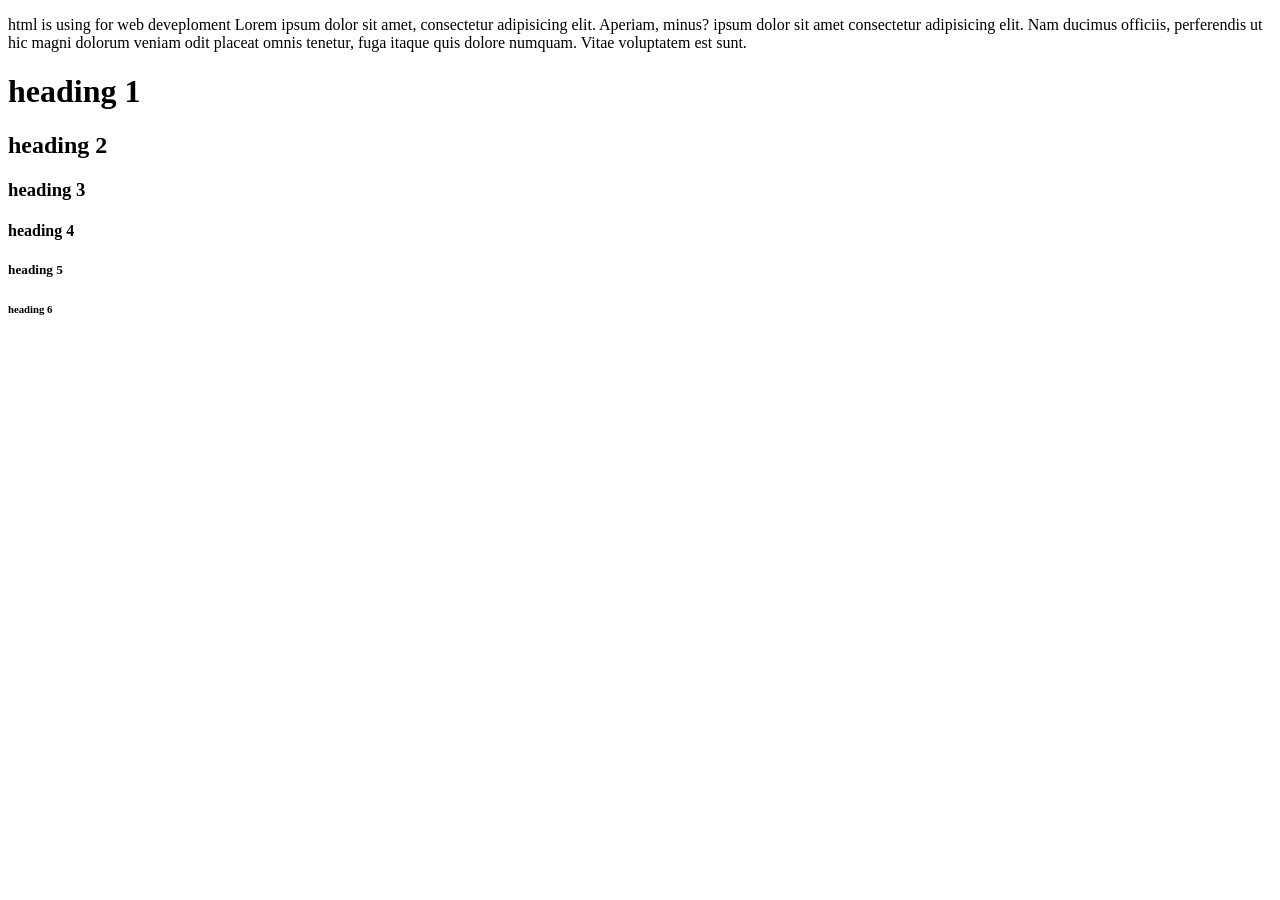
<file: index.html>
<!DOCTYPE html>
<html lang="en">
<head>
    <meta charset="UTF-8">
    <meta name="viewport" content="width=device-width, initial-scale=1.0">
    <title>Day 1</title>
</head>
<body>
    <!--lorem, lorem10 or 1000.. is used for word to paragraph
    h${Heading $}*6 to create multiple headers-->
    <p>html is using for web deveploment Lorem ipsum dolor sit amet, consectetur adipisicing elit. Aperiam, minus? ipsum dolor sit amet consectetur adipisicing elit. Nam ducimus officiis, perferendis ut hic magni dolorum veniam odit placeat omnis tenetur, fuga itaque quis dolore numquam. Vitae voluptatem est sunt.</p>
    <h1>heading 1</h1>
    <h2>heading 2</h2>
    <h3>heading 3</h3>
    <h4>heading 4</h4>
    <h5>heading 5</h5>
    <h6>heading 6</h6>
</body>
</html>
</file>
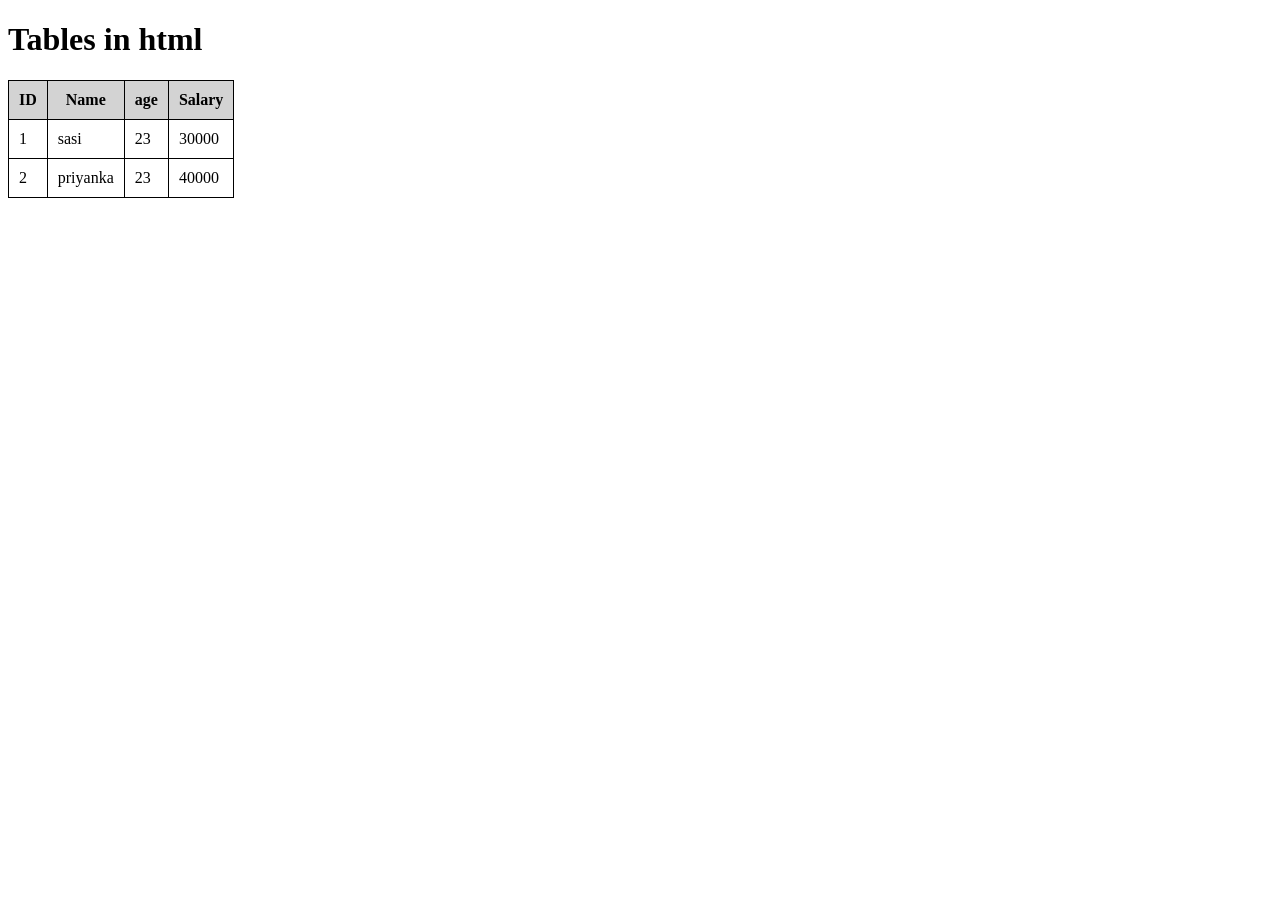
<file: Day3/index.html>
<!DOCTYPE html>
<html lang="en">
<head>
    <meta charset="UTF-8">
    <meta name="viewport" content="width=device-width, initial-scale=1.0">
    <title>Day3</title>
    <link rel="stylesheet" href="stylenew.css" />
</head>
<body>
    <h1> Tables in html</h1>
    <table>
        <tr>
            <th> ID</th>
            <th>Name</th>
            <th>age</th>
            <th>Salary</th>
        </tr>
        <tr>
            <td>1</td>
            <td>sasi</td>
            <td>23</td>
            <td>30000</td>
        </tr>
        <tr>
            <td>2</td>
            <td>priyanka</td>
            <td>23</td>
            <td>40000</td>
            
        </tr>
    </table>
    
</body>
</html>
</file>
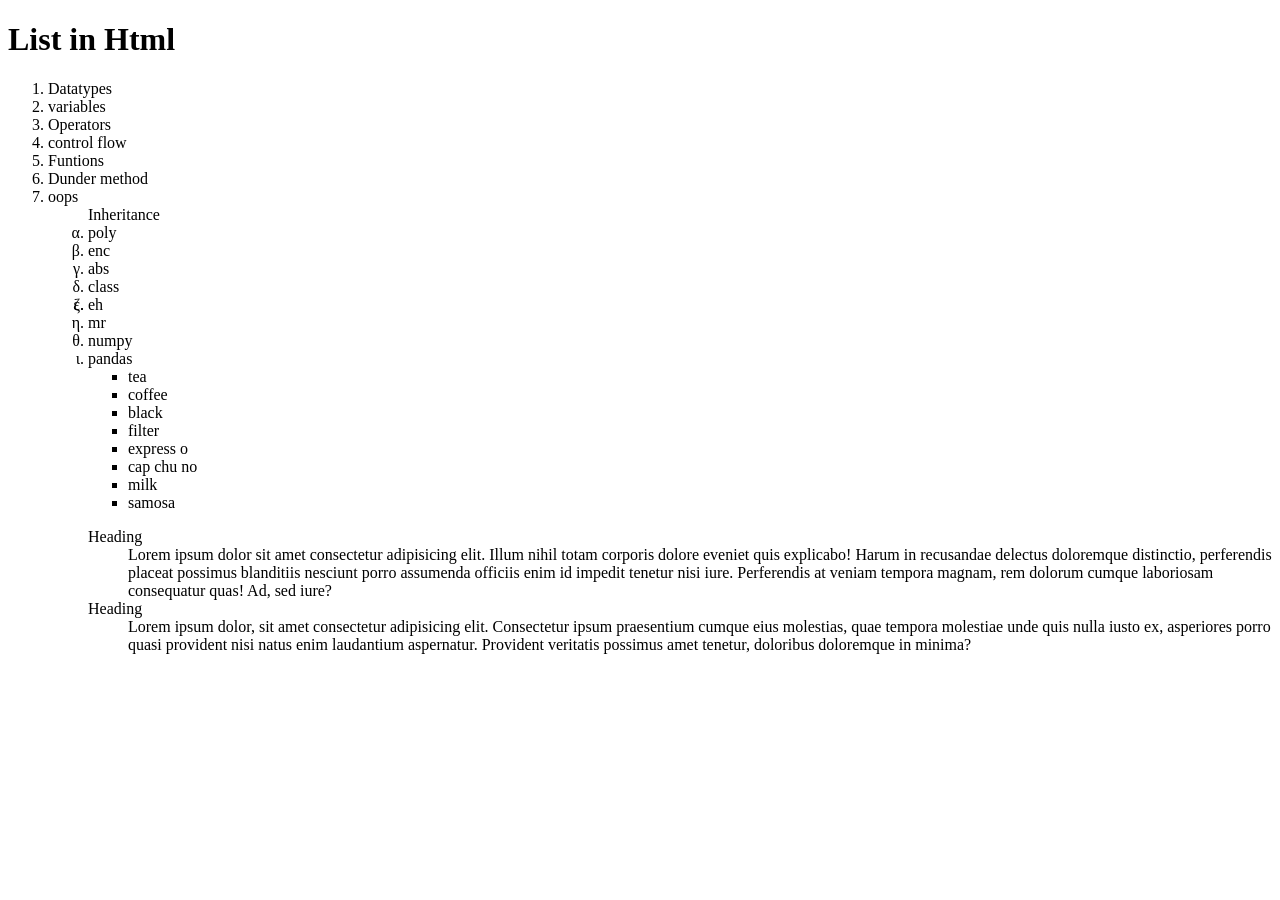
<file: Day4/index.html>
<!DOCTYPE html>
<html lang="en">
<head>
    <meta charset="UTF-8">
    <meta name="viewport" content="width=device-width, initial-scale=1.0">
    <title>Document</title>
</head>
<body>
    <h1>List in Html</h1>
    <ol>
        <li>Datatypes</li>
        <li>variables</li>
        <li>Operators</li>
        <li>control flow</li>
        <li>Funtions</li>
        <li>Dunder method</li>
        <li>oops
           <ol type="a" style="list-style-type: lower-greek;" 
               <li>Inheritance</li>
               <li>poly</li> 
               <li>enc</li>
               <li>abs</li>
               <li>class</li>  
               <li><object </li>
            </ol>
         </li>
         <li>eh</li>
         <li>mr</li>
         <li>numpy</li>
         <li>pandas</li>
    </ol>
    <ul>
        <li>tea</li>
        <li>coffee</li>
        <li>black</li>
        <li>filter</li>
        <li>express o</li>
        <li>cap chu no</li>
    
    <li>milk</li>
    <li>samosa</li>
    </ul>
    <dl>
        <dt>Heading</dt>
        <dd>Lorem ipsum dolor sit amet consectetur adipisicing elit. Illum nihil totam corporis dolore eveniet quis explicabo! Harum in recusandae delectus doloremque distinctio, perferendis placeat possimus blanditiis nesciunt porro assumenda officiis enim id impedit tenetur nisi iure. Perferendis at veniam tempora magnam, rem dolorum cumque laboriosam consequatur quas! Ad, sed iure?   </dd>
        <dt>Heading</dt>
        <dd>Lorem ipsum dolor, sit amet consectetur adipisicing elit. Consectetur ipsum praesentium cumque eius molestias, quae tempora molestiae unde quis nulla iusto ex, asperiores porro quasi provident nisi natus enim laudantium aspernatur. Provident veritatis possimus amet tenetur, doloribus doloremque in minima?</dd>
    </dl>
</body>
</html>
</file>
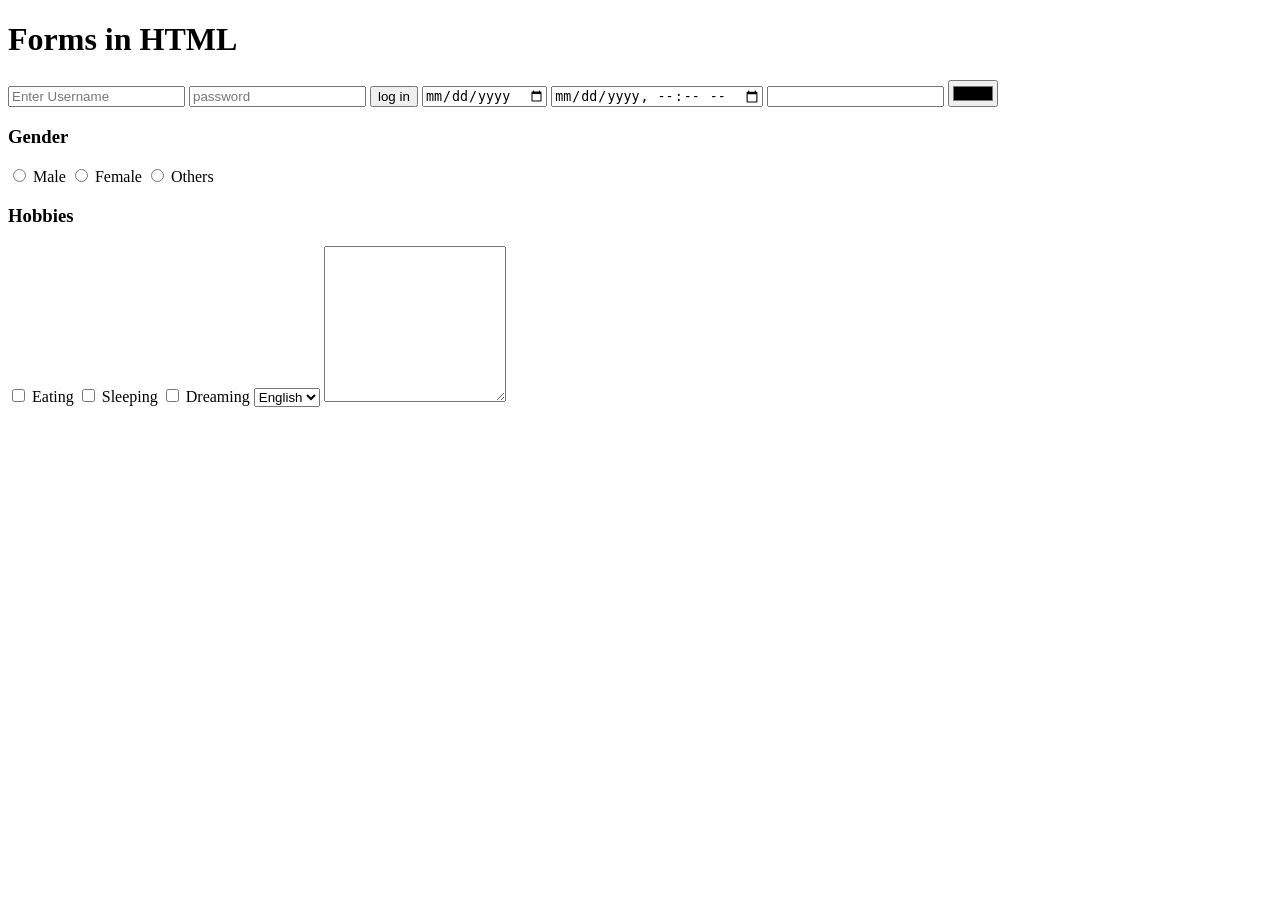
<file: Day5/index.html>
<!DOCTYPE html>
<html lang="en">
<head>
    <meta charset="UTF-8">
    <meta name="viewport" content="width=device-width, initial-scale=1.0">
    <title>Document</title>
</head>
<body>
    <h1>Forms in HTML </h1>
    <form>
        <input type="text" placeholder="Enter Username" required>
        <input type="password" placeholder="password" required>
        <input type="submit" value="log in">
        <input type="date">
        <input type="datetime-local">
        <input type="number">
        <input type="color">
        <h3>Gender</h3>

        <input type="radio" name="Gender" id="male">
        <label for="male">Male</label>

        <input type="radio" name="Gender" id="female">
        <label for="female">Female</label>

        <input type="radio" name="Gender" id="others">
        <label for="others">Others</label>

         <h3>Hobbies</h3>

        <input type="checkbox" name="Hobbies" id="eating">
        <label for="eating">Eating</label>

        <input type="checkbox" name="Hobbies" id="Sleeping">
        <label for="Sleeping">Sleeping</label>

        <input type="checkbox" name="Hobbies" id="dreaming">
        <label for="dreaming">Dreaming</label>

        <select name="" id="">
            <option value="">English</option>
            <option value="">Telugu</option>

        </select>
        <textarea name="" id="" rows="10" cols="20"></textarea>
        
    </form>


</body>
</html>
</file>
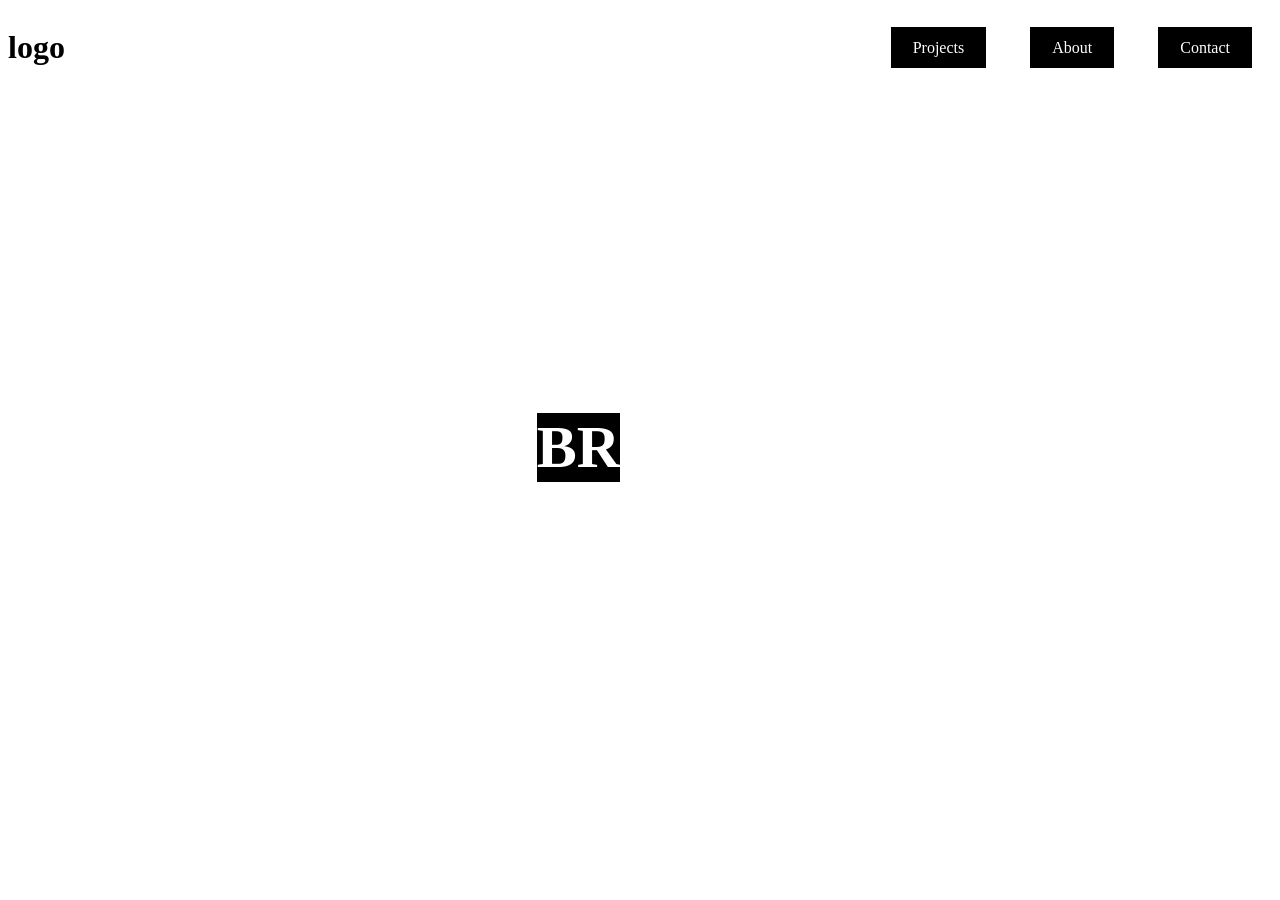
<file: Day6/index.html>
<!DOCTYPE html>
<html lang="en">
<head>
    <meta charset="UTF-8">
    <meta name="viewport" content="width=device-width, initial-scale=1.0">
    <title>Day6</title>
    <link rel="stylesheet" href="style.css" />
</head>
<body>
    <div class="navbar">
        <h1>logo</h1>
        <div>
            <a href="">Projects</a>
            <a href="">About</a>
            <a href="">Contact</a>
        </div>
    </div>

    <div class="hero">
        <h1>BR</h1>
        <div>
            <a href="">Architects</a>
        </div>
    </div>
</body>
</html>
</file>
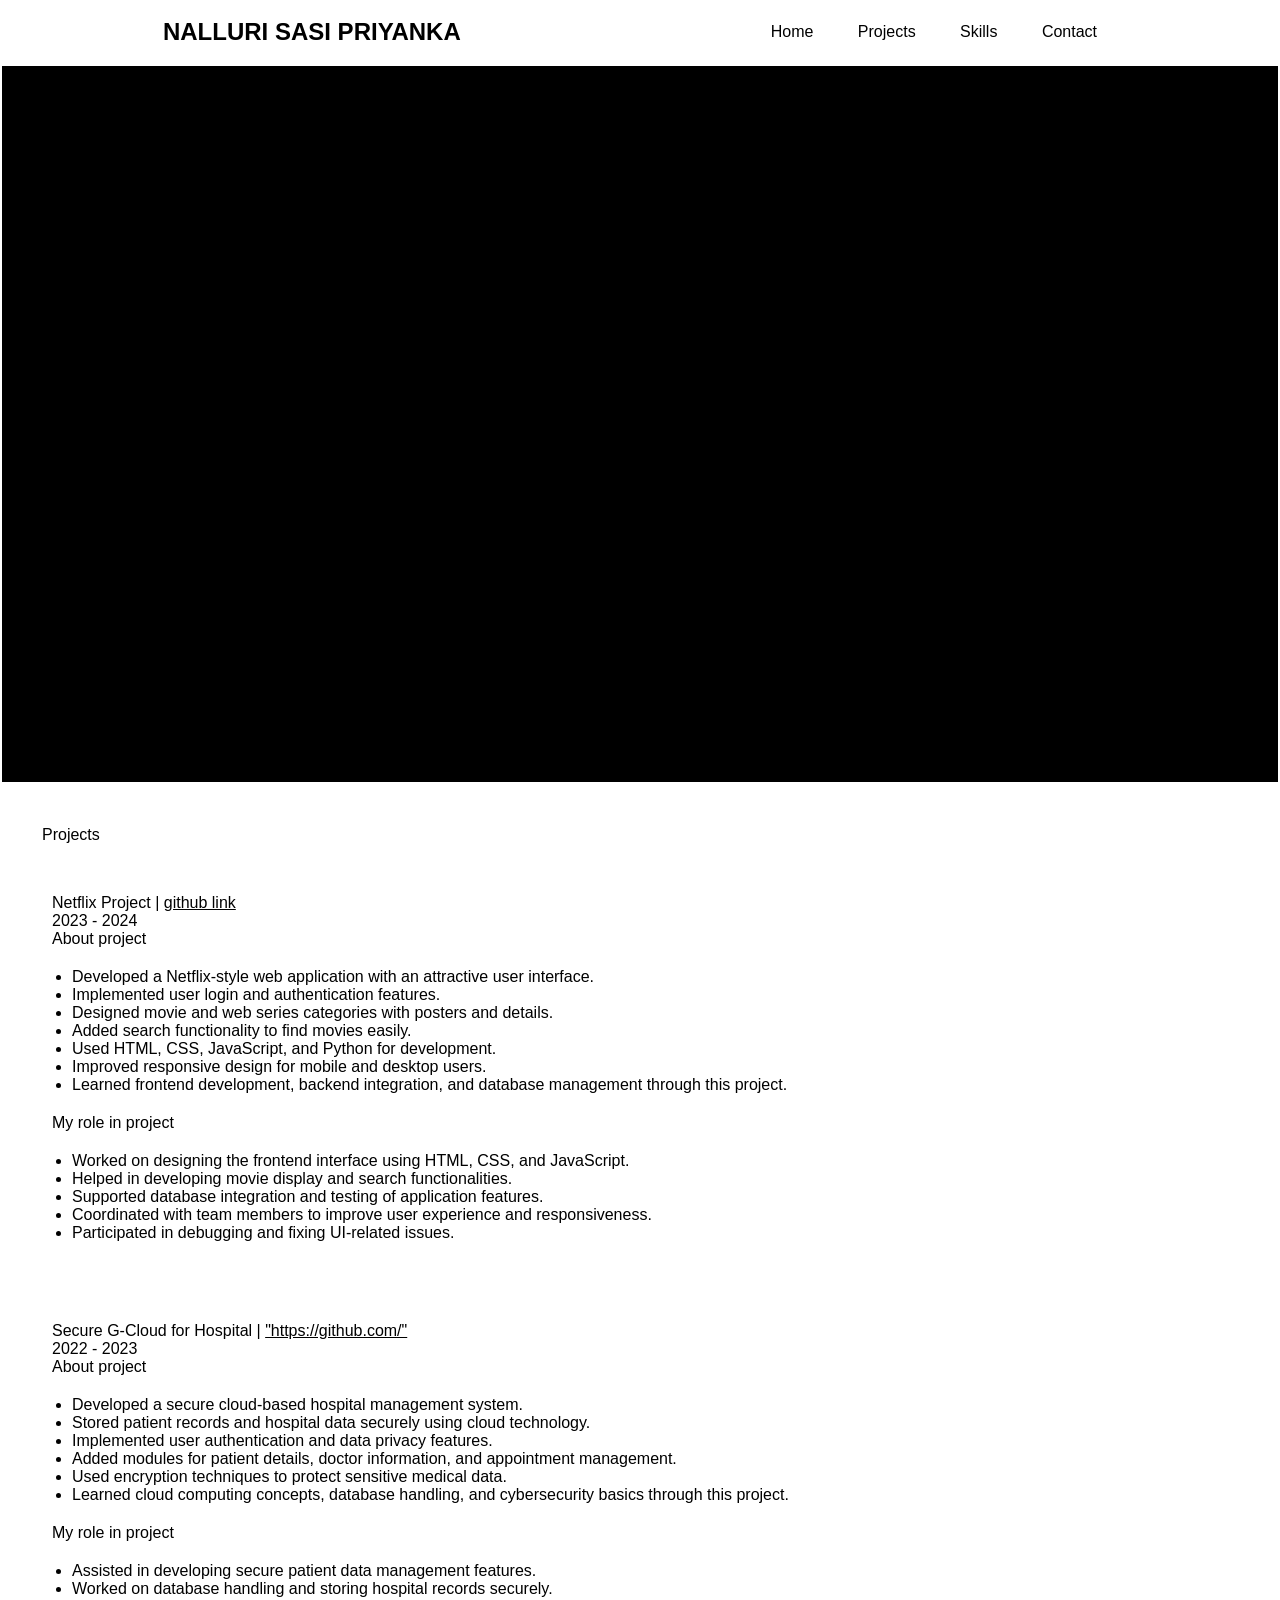
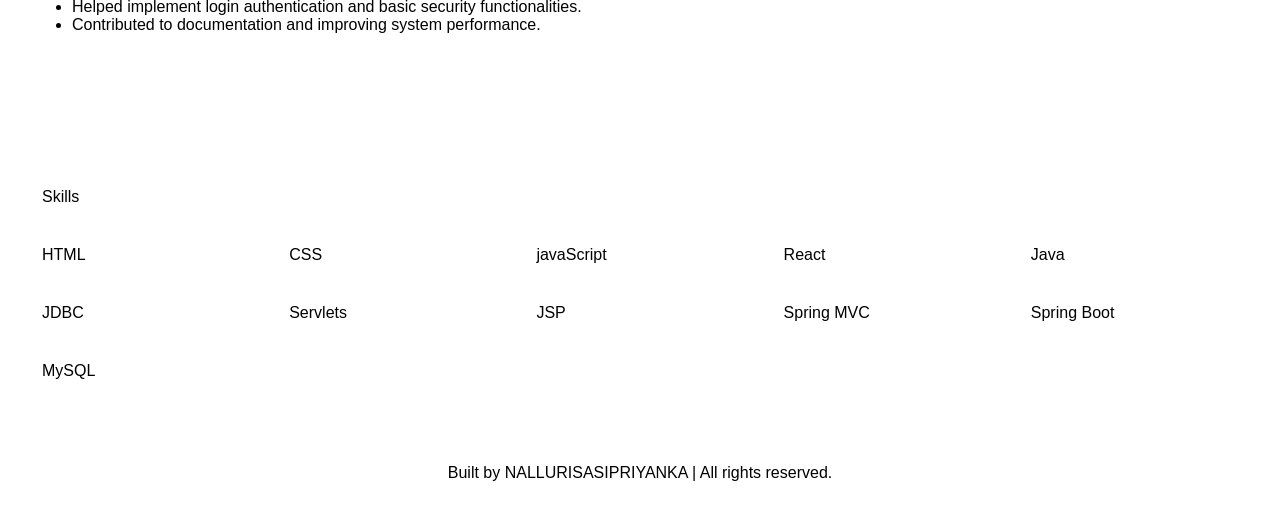
<file: Day8/index.html>
<!DOCTYPE html>
<html lang="en">
<head>
    <meta charset="UTF-8">
    <meta name="viewport" content="width=device-width, initial-scale=1.0">
    <title>Document</title>
    <link rel="stylesheet" href="style.css">
</head>
<body>

    <section class="navbar">
        <h1>NALLURI SASI PRIYANKA</h1>
        <nav>
            <a href="#hero">Home</a>
            <!-- <a href="#exp">Experience</a> -->
            <a href="#projects">Projects</a>
            <a href="#skills">Skills</a>
            <a href="#contact">Contact</a>
        </nav>
    </section>

    <section class="hero" id="hero">
        <h2>NALLURI SASI PRIYANKA </h2>
        <p>Software Engineer | Frontend Developer | Backend Developer</p>
        <div>
            <a href="">"www.linkedin.com/in/nalluri-sasi-priyanka-s253008"</a>
            <a href="">"https://github.com/"</a>
        </div>
    </section>

    <!-- <section class="exp" id="exp">
        <header>Experience</header>
        <div class="exp-card">
            <h3>software engineer</h3>
            <p>2025 - present</p>
            <p>Roles and resp:</p>
            <ul>
                <li>Lorem ipsum dolor sit amet consectetur adipisicing elit. Quo quasi repellendus laudantium repellat quia animi libero, incidunt eligendi vel? Corporis mollitia recusandae accusantium earum beatae aliquam corrupti, cumque et pariatur.</li>
                <li>Lorem ipsum dolor sit amet consectetur adipisicing elit. Quo quasi repellendus laudantium repellat quia animi libero, incidunt eligendi vel? Corporis mollitia recusandae accusantium earum beatae aliquam corrupti, cumque et pariatur.</li>
                <li>Lorem ipsum dolor sit amet consectetur adipisicing elit. Quo quasi repellendus laudantium repellat quia animi libero, incidunt eligendi vel? Corporis mollitia recusandae accusantium earum beatae aliquam corrupti, cumque et pariatur.</li>
                <li>Lorem ipsum dolor sit amet consectetur adipisicing elit. Quo quasi repellendus laudantium repellat quia animi libero, incidunt eligendi vel? Corporis mollitia recusandae accusantium earum beatae aliquam corrupti, cumque et pariatur.</li>
            </ul>
        </div>
        <div class="exp-card">
            <h3>frontend developer</h3>
            <p>2024 - 2025</p>
            <p>Roles and resp:</p>
            <ul>
                <li>Lorem ipsum dolor sit amet consectetur adipisicing elit. Quo quasi repellendus laudantium repellat quia animi libero, incidunt eligendi vel? Corporis mollitia recusandae accusantium earum beatae aliquam corrupti, cumque et pariatur.</li>
                <li>Lorem ipsum dolor sit amet consectetur adipisicing elit. Quo quasi repellendus laudantium repellat quia animi libero, incidunt eligendi vel? Corporis mollitia recusandae accusantium earum beatae aliquam corrupti, cumque et pariatur.</li>
                <li>Lorem ipsum dolor sit amet consectetur adipisicing elit. Quo quasi repellendus laudantium repellat quia animi libero, incidunt eligendi vel? Corporis mollitia recusandae accusantium earum beatae aliquam corrupti, cumque et pariatur.</li>
            </ul>
        </div>
    </section> -->


    <section class="projects" id="projects">
        <header>Projects</header>
        <div class="project-card">
            <p>Netflix Project | <a href="">github link</a></p>
            <p>2023 - 2024</p>
            <p>About project</p>
            <ul>
                <li>Developed a Netflix-style web application with an attractive user interface.</li>
                <li>Implemented user login and authentication features.</li>
                <li>Designed movie and web series categories with posters and details.</li>
                <li>Added search functionality to find movies easily.</li>
                <li>Used HTML, CSS, JavaScript, and Python for development.</li>
                <li>Improved responsive design for mobile and desktop users.</li>
                <li>Learned frontend development, backend integration, and database management through this project.</li>
            </ul>
            <p>My role in project</p>
            <ul>
                <li>Worked on designing the frontend interface using HTML, CSS, and JavaScript.</li>
                <li>Helped in developing movie display and search functionalities.</li>
                <li>Supported database integration and testing of application features.</li>
                <li>Coordinated with team members to improve user experience and responsiveness.</li>
                <li>Participated in debugging and fixing UI-related issues.</li>
                
            </ul>
        </div>
        <div class="project-card">
            <p>Secure G-Cloud for Hospital | <a href="">"https://github.com/"</a></p>
            <p>2022 - 2023</p>
            <p>About project</p>
            <ul>
                <li>Developed a secure cloud-based hospital management system.</li>
                <li>Stored patient records and hospital data securely using cloud technology.</li>
                <li>Implemented user authentication and data privacy features.</li>
                <li>Added modules for patient details, doctor information, and appointment management.</li>
                <li>Used encryption techniques to protect sensitive medical data.</li>
                <li>Learned cloud computing concepts, database handling, and cybersecurity basics through this project.</li>
            </ul>
            <p>My role in project</p>
            <ul>
                <li>Assisted in developing secure patient data management features.</li>
                <li>Worked on database handling and storing hospital records securely.</li>
                <li>Helped implement login authentication and basic security functionalities.</li>
                <li>Contributed to documentation and improving system performance.</li>
                
            </ul>
        </div>
    </section>

    <section class="skills" id="skills">
        <header>Skills</header>
        <p>HTML</p>
        <p>CSS</p>
        <p>javaScript</p>
        <p>React</p>
        <p>Java</p>
        <p>JDBC</p>
        <p>Servlets</p>
        <p>JSP</p>
        <p>Spring MVC</p>
        <p>Spring Boot</p>
        <p>MySQL</p>
    </section>

    <footer>
        Built by NALLURISASIPRIYANKA | All rights reserved.
    </footer>
    
</body>
</html>
</file>
<file: Day3/stylenew.css>
table,th,td{
    border: 1px solid black;
    border-collapse: collapse ;
    padding: 10px;
}
table th{
    background-color: lightgray;
}
</file>
<file: Day6/style.css>
.navbar {
    
    /* background-repeat: no-repeat;
    background-size: cover; */
    display: flex;
    align-items: center;
    justify-content: space-between;
}
.navbar a{
    text-decoration: none;
    padding: 10px 20px;
    margin: 0 20px;
    border: 2px solid black;
    background-color: black;
    color: white;
    transition: .3s;
}
.navbar a:hover{
    background:white;
    color: black;
}
.hero{
    background:url(https://www.w3schools.com/w3images/architect.jpg) no-repeat center/cover ;
    height: 80vh;
    display: flex;
    align-items: center;
    justify-content: center;
    color: white;
    font-size: 30px;
    
}
.hero a{
    text-decoration: none;
    color: white;
}
.hero h1{
    background-color: black;
    
}
</file>
<file: Day8/style.css>
* {
    margin: 0;
    padding: 0;
    box-sizing: border-box;

    font-family: sans-serif;
}

:root {
    --primary-color: #000;
    --secondary-color: #fff;

    --bg-image: url("[data-uri]");
    --shadow: 0 0 3px white
}

html {
    scroll-behavior: smooth;
}

body {
    background-color: var(--secondary-color);
    color: var(--primary-color);
}

section {
    border: 2px solid white;
    padding: 40px;
}

.navbar {
    display: flex;
    align-items: center;
    justify-content: space-around;

    padding: 16px;

    position: sticky;
    top: 0;
    z-index: 1001;
    background: var(--secondary-color);
}

.navbar nav a {
    color: var(--primary-color);
    text-decoration: none;
    padding: 10px 20px;
}

.hero {
    height: 80vh;

    display: flex;
    flex-direction: column;
    align-items: center;
    justify-content: center;

    background: #000 var(--bg-image) no-repeat center/cover;
}

.hero p {
    display: flex;
    flex-direction: row-reverse;
    /* color: white; */
    font-size: 12px;
}

.hero a {
    color: var(--primary-color);
}

.hero div {
    margin-top: 20px;
}

.exp {
    display: grid;
    grid-template-columns: repeat(2, 1fr);
    gap: 20px;

    padding: 40px;
}

.exp header {
    grid-column: 1 / -1;
}

.exp-card {
    padding: 10px;
    box-shadow: var(--shadow);
    border-radius: 3px;
}

.exp-card ul {
    padding: 20px;
    list-style-type: disc;
}

.projects {
    padding: 40px;
}

.project-card {
    padding: 10px;
    margin: 40px 0;
}

.project-card p a {
    color: var(--primary-color);
}

.project-card ul {
    padding: 20px;
    list-style-type: disc;
}

.skills {
    display: grid;
    grid-template-columns: repeat(auto-fit, minmax(200px, 1fr));
    gap: 40px;
}

.skills header {
    grid-column: 1 / -1;
}

footer {
    text-align: center;
    padding: 40px;
    border: 2px solid white;
}
</file>
